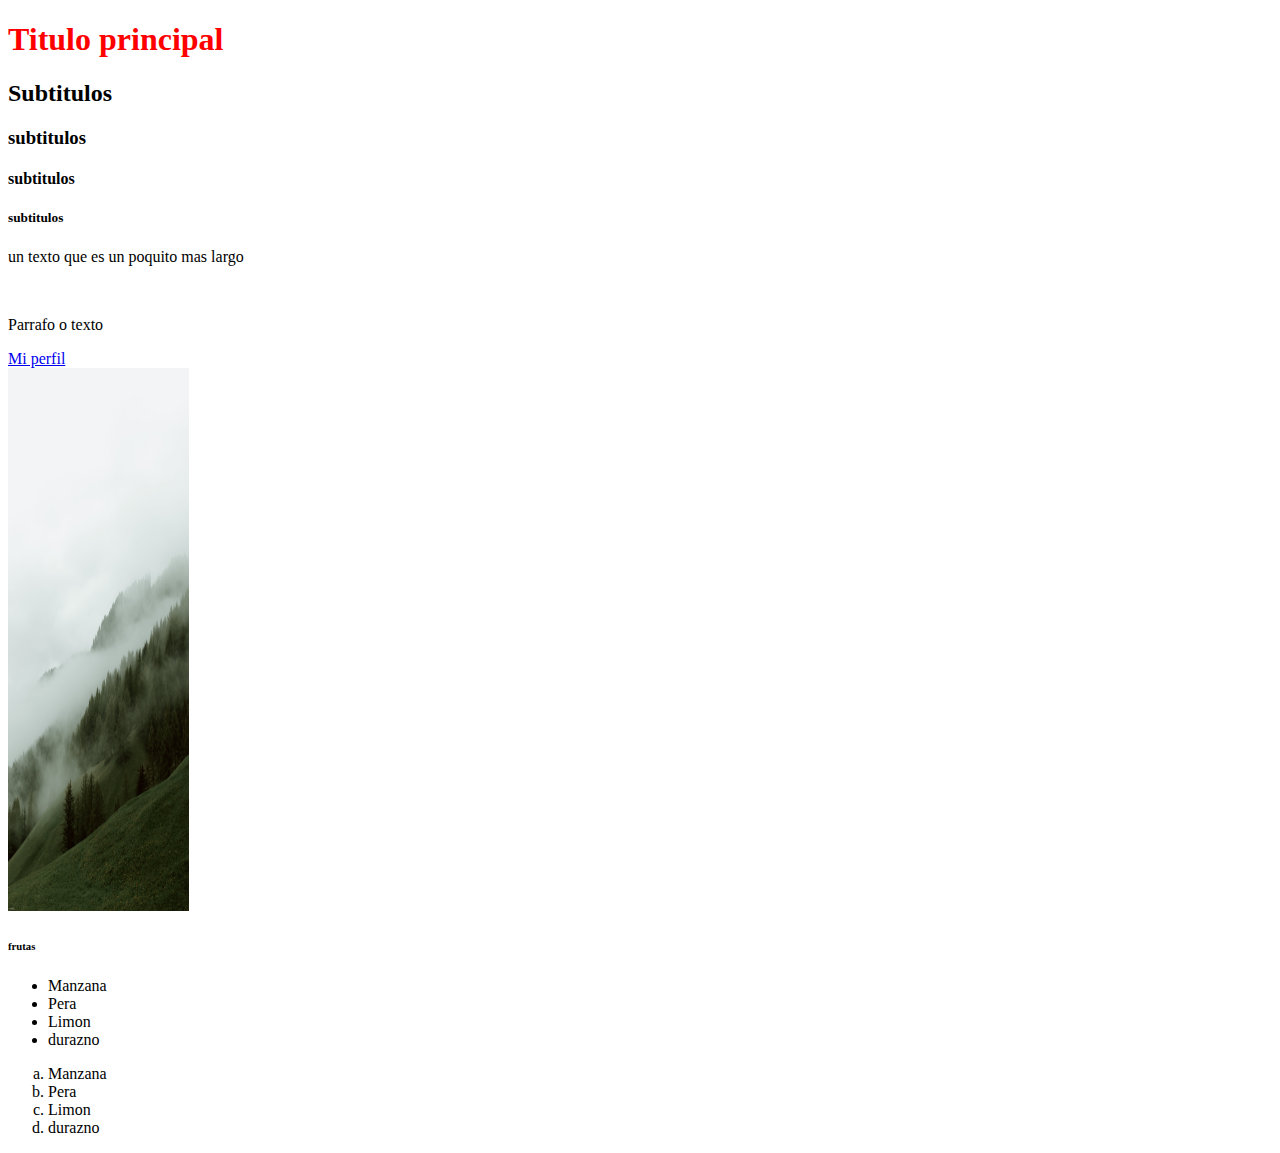
<file: Intro-HTML/Index.html>
<!DOCTYPE html>
<html lang="es">
    <head>
        <meta charset="UTF-8">
        <meta name="viewport" content="width=device-width, initial-scale=1.0">
        <title>Document</title>
        <link rel="stylesheet" href="Styles.css">
    </head>
    <body>
        <h1>Titulo principal</h1>
        <h2>Subtitulos</h2>
        <h3>subtitulos</h3>
        <h4>subtitulos</h4>
        <h5>subtitulos</h5>
        <p>un texto que es un poquito mas largo</p>
        <br/>
        <p>Parrafo o texto</p>
        <a href="https://github.com/ARI3LDVR/ARI3LDVR">Mi perfil</a>
        <br/>
        <img src="Imagen.jpg" alt="montaña nevada" width="181" height="543">
        
        <h6>frutas</h6>
        <ul>
            <li>Manzana</li>
            <li>Pera</li>
            <li>Limon</li>
            <li>durazno</li>
        </ul>
        <ol type="a">
            <li>Manzana</li>
            <li>Pera</li>
            <li>Limon</li>
            <li>durazno</li>
            
        </ol>
    </body>
</html>
</file>
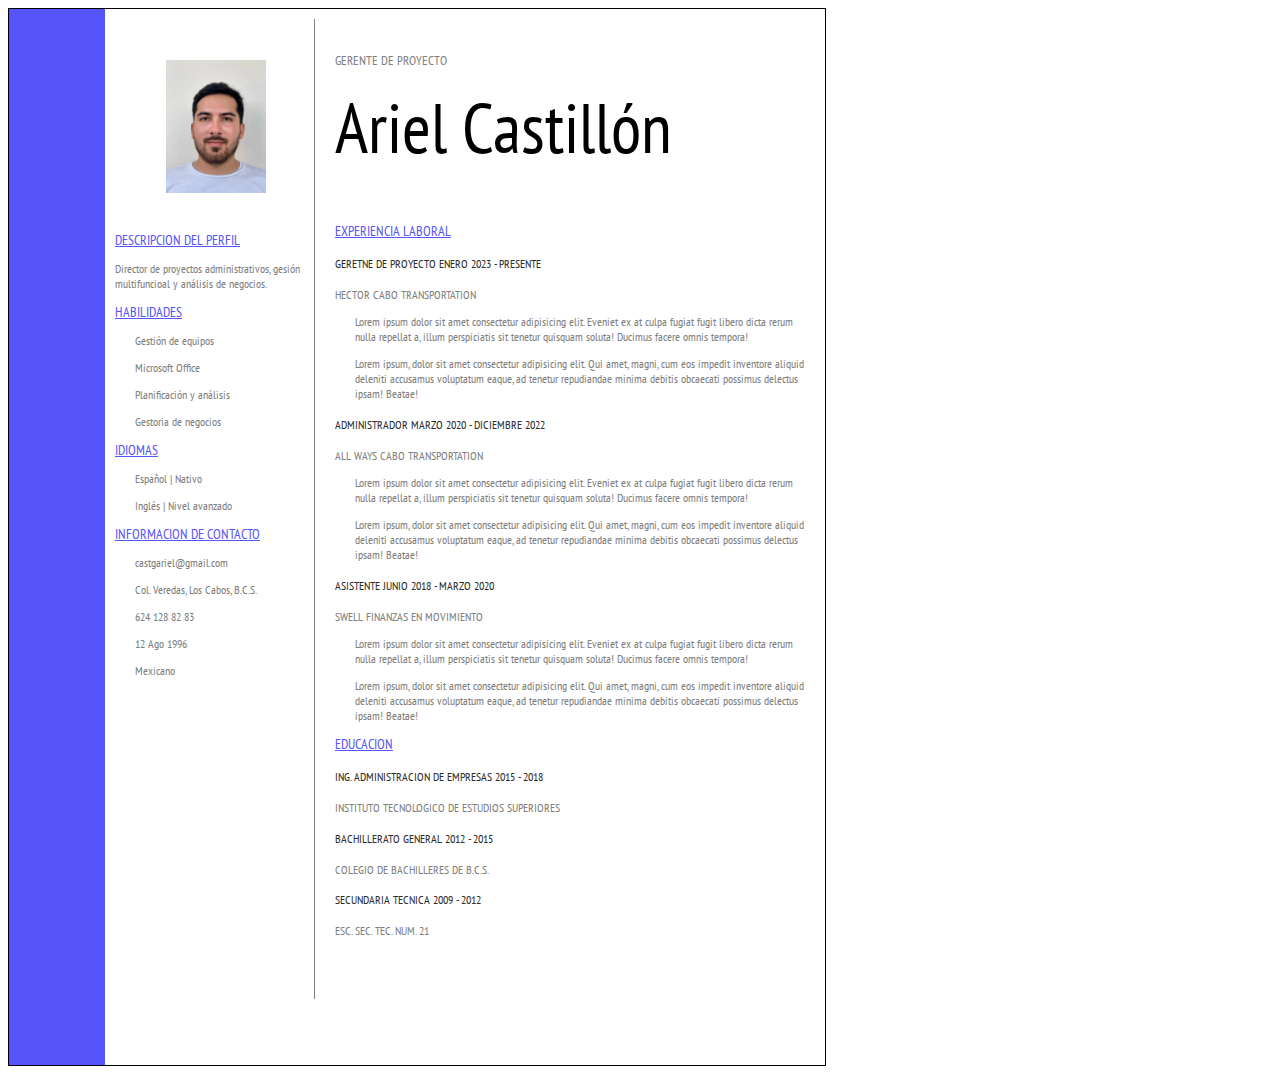
<file: Proyectos/1.Mi-primer-C.V/Index.html>
<!DOCTYPE html>
<html lang="es">
<head>
    <meta charset="UTF-8">
    <meta name="viewport" content="width=device-width, initial-scale=1.0">
    <title>Mi CV</title>
    <link rel="stylesheet" href="Estilos.css">
    <link rel="preconnect" href="https://fonts.googleapis.com">
    <link rel="preconnect" href="https://fonts.gstatic.com" crossorigin>
    <link href="https://fonts.googleapis.com/css2?family=Roboto:wght@300;400&display=swap" rel="Estilos">
    <link rel="preconnect" href="https://fonts.googleapis.com">
    <link rel="preconnect" href="https://fonts.gstatic.com" crossorigin>
    <link href="https://fonts.googleapis.com/css2?family=PT+Sans+Narrow:wght@400;700&family=Roboto:wght@300;400&display=swap" rel="stylesheet">
<body>
    

<div class="Tamaño-carta">

<div class="Margen-izquierdo"></div>

    <div class="Columna-izquierda">
        
        <div>
            <img class="Image-profile" src="Image-profile.jpeg" alt="Image-profile">
        </div>

        <div class="Profile-description">
            <h2>DESCRIPCION DEL PERFIL</h2>
            <p>Director de proyectos administrativos, gesión multifuncioal y análisis de negocios.</p>
        </div>

        <div class="Skills">
            <h2>HABILIDADES</h2>
            <ul> Gestión de equipos</ul>
            <ul> Microsoft Office</ul>
            <ul> Planificación y análisis</ul>
            <ul> Gestoria de negocios</ul>
        </div>

        <div class="Idiomas">
            <h2>IDIOMAS</h2>
            <ul>Español | Nativo </ul>
            <ul>Inglés | Nivel avanzado </ul>
        </div>

        <div class="Informacion de contacto">
            <h2>INFORMACION DE CONTACTO</h2>
            <ul>castgariel@gmail.com</ul>
            <ul>Col. Veredas, Los Cabos, B.C.S.</ul>
            <ul>624 128 82 83</ul>
            <ul>12 Ago 1996</ul>
            <ul>Mexicano</ul>
        </div>
    </div>

    <div class="Columna-derecha">
        
        <div class="Titulo1">
            <h3>GERENTE DE PROYECTO</h3>
        </div>

        <div class="Titulo2">
            <h1>Ariel Castillón</h1>
        </div>

        <div class="Experiencia">

            <h2>EXPERIENCIA LABORAL</h2>
            <h4>GERETNE DE PROYECTO                  ENERO 2023 - PRESENTE</h4>
            <P>HECTOR CABO TRANSPORTATION</P>
            <ul>Lorem ipsum dolor sit amet consectetur adipisicing elit. Eveniet ex at culpa fugiat fugit libero dicta rerum nulla repellat a, illum perspiciatis sit tenetur quisquam soluta! Ducimus facere omnis tempora!</ul>
            <ul>Lorem ipsum, dolor sit amet consectetur adipisicing elit. Qui amet, magni, cum eos impedit inventore aliquid deleniti accusamus voluptatum eaque, ad tenetur repudiandae minima debitis obcaecati possimus delectus ipsam! Beatae!</ul>

            <h4>ADMINISTRADOR                  MARZO 2020 - DICIEMBRE 2022</h4>
            <P>ALL WAYS CABO TRANSPORTATION</P>
            <ul>Lorem ipsum dolor sit amet consectetur adipisicing elit. Eveniet ex at culpa fugiat fugit libero dicta rerum nulla repellat a, illum perspiciatis sit tenetur quisquam soluta! Ducimus facere omnis tempora!</ul>
            <ul>Lorem ipsum, dolor sit amet consectetur adipisicing elit. Qui amet, magni, cum eos impedit inventore aliquid deleniti accusamus voluptatum eaque, ad tenetur repudiandae minima debitis obcaecati possimus delectus ipsam! Beatae!</ul>

            <h4>ASISTENTE                  JUNIO 2018 - MARZO 2020</h4>
            <P>SWELL FINANZAS EN MOVIMIENTO</P>
            <ul>Lorem ipsum dolor sit amet consectetur adipisicing elit. Eveniet ex at culpa fugiat fugit libero dicta rerum nulla repellat a, illum perspiciatis sit tenetur quisquam soluta! Ducimus facere omnis tempora!</ul>
            <ul>Lorem ipsum, dolor sit amet consectetur adipisicing elit. Qui amet, magni, cum eos impedit inventore aliquid deleniti accusamus voluptatum eaque, ad tenetur repudiandae minima debitis obcaecati possimus delectus ipsam! Beatae!</ul>
        </div>

        <div class="Educacion">
            <h2>EDUCACION</h2>

            <h4>ING. ADMINISTRACION DE EMPRESAS                2015 - 2018</h4>
            <P>INSTITUTO TECNOLOGICO DE ESTUDIOS SUPERIORES</P>

            <h4>BACHILLERATO GENERAL                           2012 - 2015</h4>
            <P>COLEGIO DE BACHILLERES DE B.C.S.</P>

            <h4>SECUNDARIA TECNICA                             2009 - 2012</h4>
            <P>ESC. SEC. TEC. NUM. 21</P>
            
        </div>
    </div>
</div>

</body>
</html>
</file>
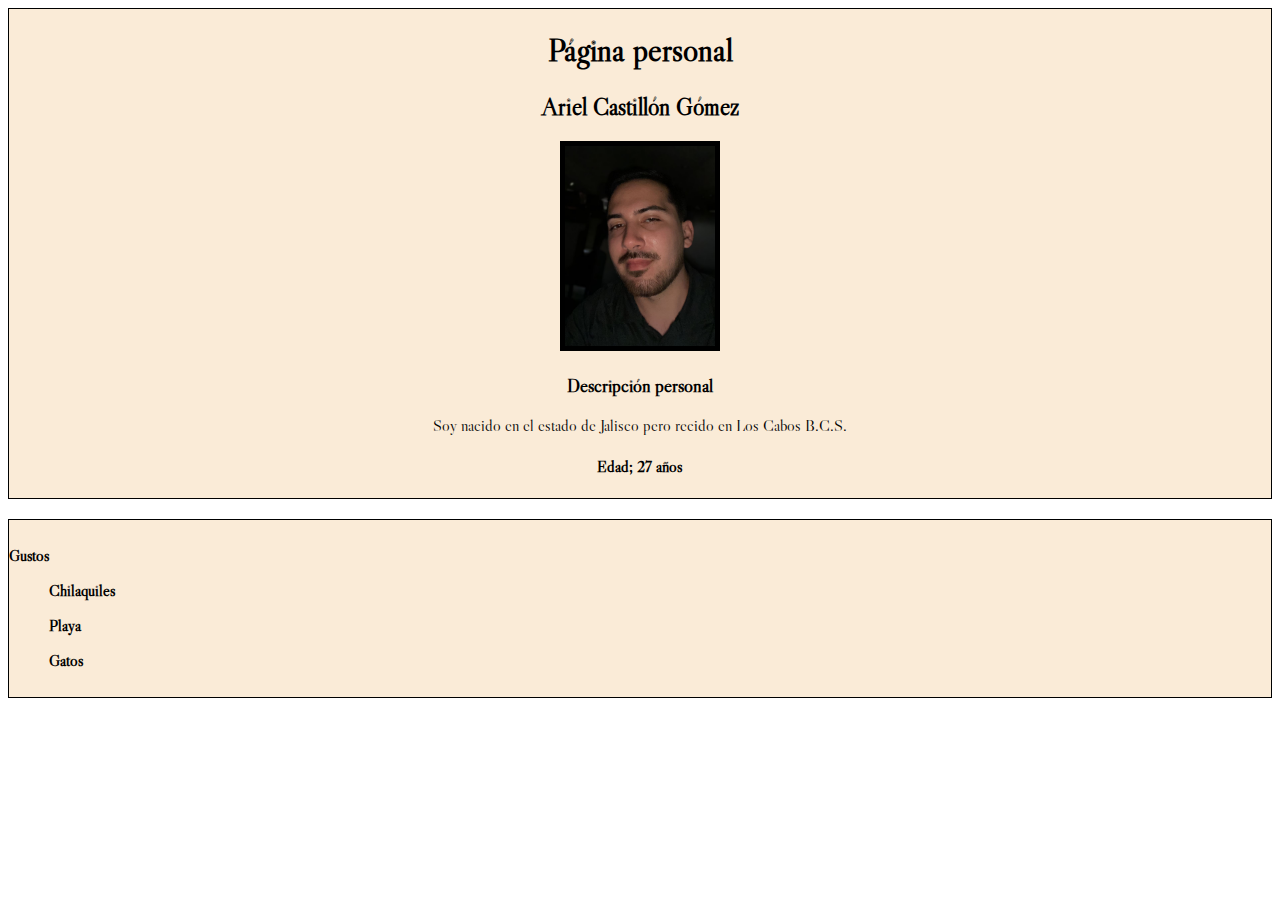
<file: Intro-CSS/Actividad.html>
<!DOCTYPE html>
<html lang="es">
<head>
    <meta charset="UTF-8">
    <meta name="viewport" content="width=device-width, initial-scale=1.0">
    <title>Página personal</title>
    <link rel="stylesheet" href="Estilos.css">
    <link rel="preconnect" href="https://fonts.googleapis.com">
    <link rel="preconnect" href="https://fonts.gstatic.com" crossorigin>
    <link href="https://fonts.googleapis.com/css2?family=Libre+Caslon+Display&family=Noto+Color+Emoji&display=swap" rel="stylesheet">

</head>
<body>
<div class="Perfil">
    <h1>Página personal</h1>
    <h2>Ariel Castillón Gómez</h2>
    <img id="Foto" src="Foto-Ariel.jpeg" alt="Foto de Ariel">
    <h3>Descripción personal</h3>
    <p>Soy nacido en el estado de Jalisco pero recido en Los Cabos B.C.S.</p>
    <h4>Edad; 27 años</h4>
</div>

<div class="Gustos">
    <h5>Gustos
        <ul>Chilaquiles</ul>
        <ul>Playa</ul>
        <ul>Gatos</ul>
    </h5>
</div>
</body>
</html>
</file>
<file: Intro-HTML/Styles.css>
h1{
    color: red;
}
</file>
<file: Proyectos/1.Mi-primer-C.V/Estilos.css>
.Tamaño-carta {
    background-color: solid white;
    border: 1px solid black;
    width: 8.5in;
    height: 11in;
}

.Margen-izquierdo {
    margin-left: 0px;
    background-color: #5654FB;
    border: 0px solid white;
    width: 1in;
    height: 11in;
    float: left;
}

.Image-profile {
    border: 1px solid white;
    width: 100px;
    margin-left: 50px;
    margin-right: 50px;
    margin-top: 50px;
    margin-bottom: 25px;
    vertical-align: text-top;
    text-align: left;
}

.Columna-izquierda {
    width: 2in;
    height: 11in;
    vertical-align: middle;
    float: left;
    margin-left: 10px;
}

.Columna-derecha {
    width: 5in;
    height: 10in;
    padding-top: 20px;
    padding-left: 20px;
    padding-right: 10px;
    margin-top: 10px;
    border-left: 1px solid gray;
    float: right;
}

.Educacion {
    margin-bottom: auto;
}

h1 {
    color: black;
    font-family: 'PT Sans Narrow', sans-serif;
    font-size: 70px;
    font-weight:100;
    margin-top: 0in;
    margin-bottom: 50px;
}

h2 {
    color: #5654FB;
    font-family: 'PT Sans Narrow', sans-serif;
    font-size: 14px;
    font-weight: 250;
    text-decoration: underline;
}

h3 {
    color: gray;
    font-family: 'PT Sans Narrow', sans-serif;
    font-size: 13px;
    font-weight: 200;
}

h4 {
    color: rgb(45, 45, 45);
    font-family: 'PT Sans Narrow', sans-serif;
    font-size: 12px;
    font-weight: 200;

}

p {
    color: gray;
    font-family: 'PT Sans Narrow', sans-serif;
    font-size: 12px;
}

ul {
    color: gray;
    font-family: 'PT Sans Narrow', sans-serif;
    font-size: 12px;
    padding-left: 20px;
}
</file>
<file: Intro-CSS/Estilos.css>
.Perfil {
    margin: 20px color white;
    border: 1px solid black;
    background-color: antiquewhite; 
    text-align: center;
    font-family: 'Libre Caslon Display', serif;
}
.Gustos {
    margin-top: 20px;
    border: 1px solid black;
    background-color: antiquewhite;
    font-family: 'Libre Caslon Display', serif;
    font-size: larger;
}
#Foto {
    height: 200px;
    border: 5px solid black;
}
</file>
